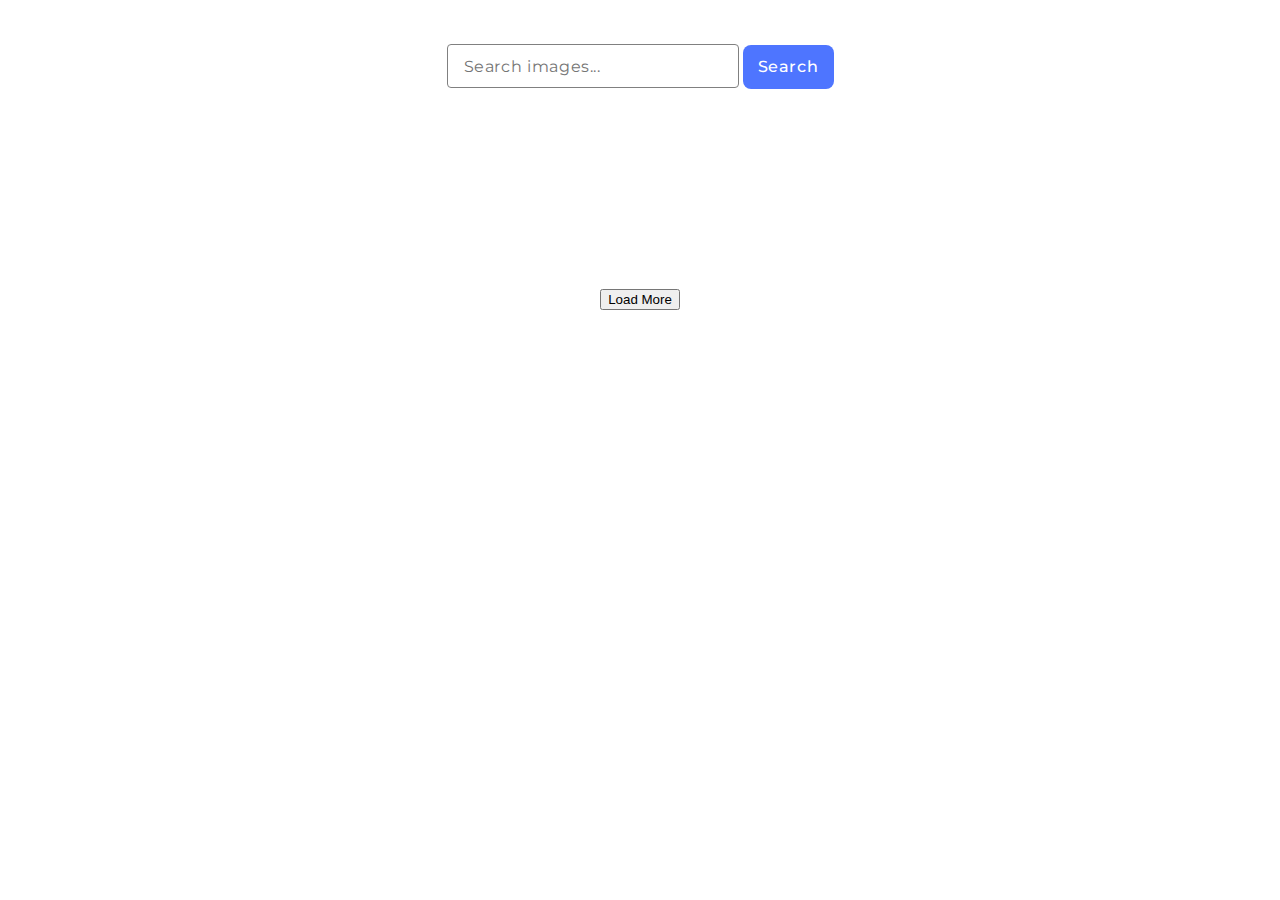
<file: src/index.html>
<!DOCTYPE html>
<html lang="en">
<head>
  <meta charset="UTF-8" />
  <meta http-equiv="Content-Security-Policy" content="upgrade-insecure-requests">
  <link rel="icon" type="image/svg+xml" href="/favicon.svg" />
  <meta name="viewport" content="width=device-width, initial-scale=1.0" />
  <title>Pixabay12</title>
  <link rel="stylesheet" href="./css/styles.css" />
  <link rel="preconnect" href="https://fonts.googleapis.com">
  <link rel="preconnect" href="https://fonts.gstatic.com" crossorigin>
  <link href="https://fonts.googleapis.com/css2?family=Montserrat&display=swap" rel="stylesheet">
</head>

<body>
  <script type="module" src="./main.js"></script>
  <form class="search-form">
    <input class="search-input" type="text" name="search" placeholder="Search images..." />
    <button class="btn-search" type="submit">Search</button>
    <ul class="gallery"></ul>
    <button class="btn-more" type="button" > Load More </button>
  </form>
</body>
</html>
</file>
<file: src/css/styles.css>
body {
  text-align: center;
}

.search-form {
  display: inline-block;
  margin-top: 36px;
}

.search-input {
  width: 272px;
  height: 40px;
  flex-shrink: 0;
  border-radius: 4px;
  border: 1px solid #808080;
  color: #808080;
  font-family: Montserrat;
  font-size: 16px;
  font-style: normal;
  font-weight: 400;
  line-height: 24px;
  letter-spacing: 0.64px;
  padding-left: 16px;
}

.btn-search {
  width: 91px;
  height: 44px;
  border-radius: 8px;
  border-style: none;
  background: #4E75FF;
  color: #FFF;
  font-family: Montserrat;
  font-size: 16px;
  font-style: normal;
  font-weight: 500;
  line-height: 24px;
  letter-spacing: 0.64px;
}

ul {
  padding: 0;
  margin: 0;
}

li {
  list-style: none;
}

.gallery {
  display: flex;
  flex-wrap: wrap;
  row-gap: 48px;
  column-gap: 24px;
  justify-content: center;
  margin-right: auto;
  margin-left: auto;
  margin-top: 100px;
  margin-bottom: 100px;
  width: 1128px;
}

.gallery li a img {
  width: 360px;
  height: 300px;
}

.description {
  display: flex;
  gap: 36px;
}
</file>
